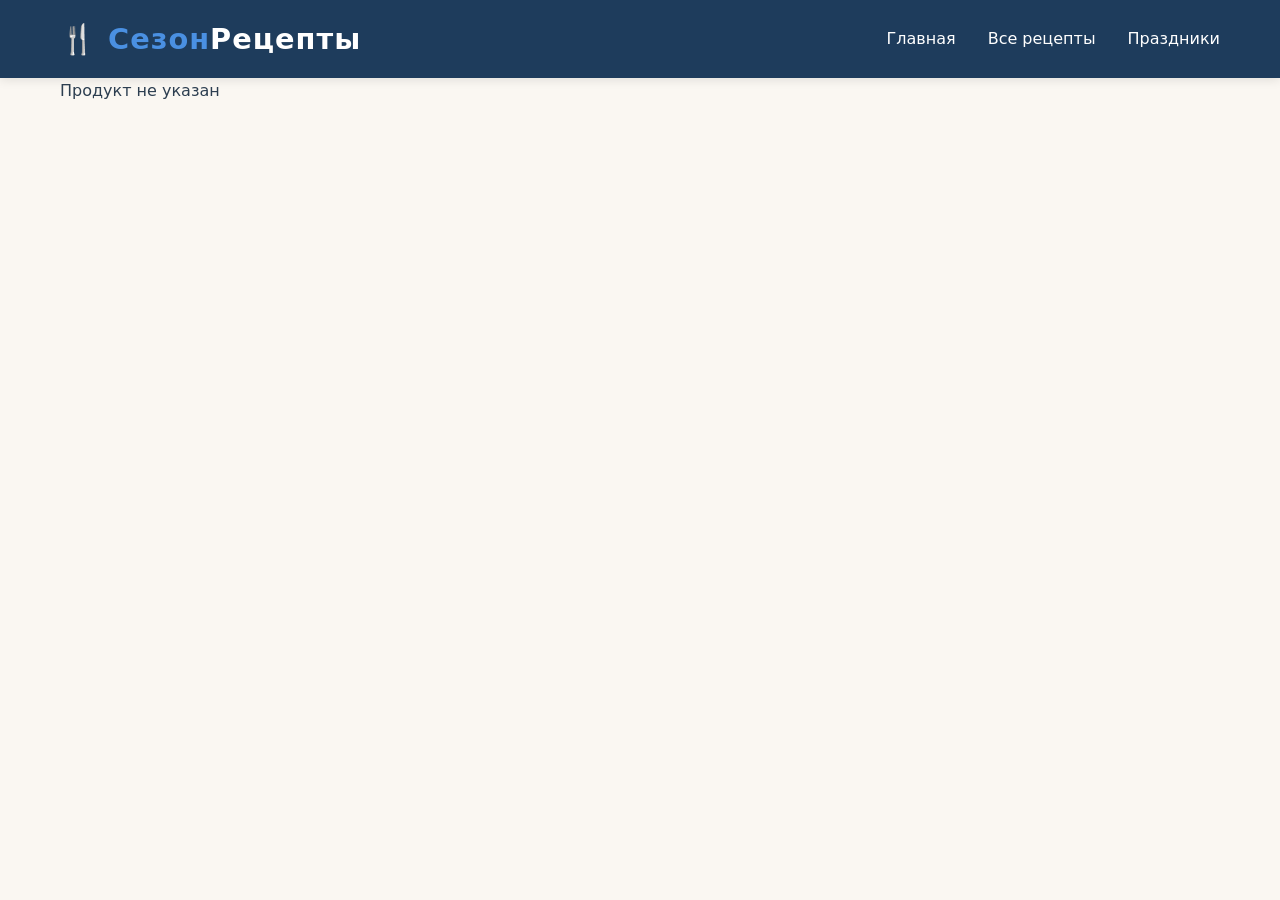
<file: product.html>
<!DOCTYPE html>
<html lang="ru">
<head>
    <meta charset="UTF-8">
    <meta name="viewport" content="width=device-width, initial-scale=1.0">
    <title>Сезонные рецепты | Продукт</title>
    <link rel="stylesheet" href="css/style.css">
</head>
<body>
    <header>
        <div class="container">
            <div class="logo">🍴 <span>Сезон</span>Рецепты</div>
            <nav>
                <ul>
                    <li><a href="index.html">Главная</a></li>
                    <li><a href="recipes.html">Все рецепты</a></li>
                    <li><a href="holidays.html">Праздники</a></li>
                </ul>
            </nav>
        </div>
    </header>

    <main class="container">
        <article id="product-content">
            <img id="product-image" src="" alt="" style="max-width:100%; border-radius:12px; margin-bottom:2rem;">
            <h1 id="product-title"></h1>
            <p id="product-description"></p>
            
            <h3>📅 Сезонность</h3>
            <div id="product-season"></div>
            
            <h2 class="section-title">🍲 Рецепты с этим продуктом</h2>
            <div id="recipes-grid" class="grid"></div>
        </article>
    </main>

  

 
    <script src="js/main.js"></script>
    <script src="js/product.js"></script>
</body>
</html>
</file>
<file: css/style.css>
/* Календарь */
.calendar-section {
    margin: 2rem 0;
}

.calendar {
    background: white;
    border-radius: 16px;
    padding: 1.5rem;
    box-shadow: 0 4px 15px rgba(0,0,0,0.05);
    max-width: 500px;
    margin: 0 auto;
}

.calendar-header {
    display: flex;
    justify-content: space-between;
    align-items: center;
    margin-bottom: 1rem;
    font-weight: 600;
    color: var(--primary);
}

.calendar-header button {
    background: none;
    border: none;
    font-size: 1.5rem;
    cursor: pointer;
    color: var(--accent);
    padding: 0 0.5rem;
}

.calendar-header button:hover {
    color: #c45d1e;
}

.calendar-weekdays {
    display: grid;
    grid-template-columns: repeat(7, 1fr);
    text-align: center;
    font-weight: 600;
    color: #666;
    margin-bottom: 0.5rem;
    font-size: 0.9rem;
}

.calendar-days {
    display: grid;
    grid-template-columns: repeat(7, 1fr);
    gap: 4px;
}

.calendar-day {
    aspect-ratio: 1;
    display: flex;
    align-items: center;
    justify-content: center;
    border-radius: 8px;
    font-size: 0.9rem;
    background-color: #f8f9fa;
    transition: 0.2s;
    cursor: default;
}

.calendar-day.today {
    background-color: var(--accent);
    color: white;
    font-weight: 600;
    box-shadow: 0 2px 8px rgba(0,0,0,0.1);
}

.calendar-day.holiday {
    background-color: #fff3cd;
    border: 2px solid #ffc107;
    font-weight: 600;
}

.calendar-day.today.holiday {
    background: linear-gradient(145deg, var(--accent), #ffc107);
    color: white;
    border: 2px solid #e67e22;
}

.calendar-day.empty {
    background: transparent;
}

/* Легенда */
.calendar-legend {
    display: flex;
    gap: 1.5rem;
    justify-content: center;
    margin-top: 1rem;
    font-size: 0.9rem;
}

.legend-item {
    display: flex;
    align-items: center;
    gap: 0.5rem;
}

.legend-color {
    width: 20px;
    height: 20px;
    border-radius: 4px;
}

.legend-color.today {
    background-color: var(--accent);
}

.legend-color.holiday {
    background-color: #fff3cd;
    border: 2px solid #ffc107;
}
/* Двухколоночный макет */
.main-layout {
    display: flex;
    gap: 2rem;
    align-items: flex-start;
}

.calendar-sidebar {
    flex: 0 0 300px; /* фиксированная ширина календаря */
    position: sticky;
    top: 20px; /* прилипает при прокрутке */
}

.main-content {
    flex: 1; /* занимает оставшееся пространство */
}

/* Адаптивность для мобильных */
@media (max-width: 768px) {
    .main-layout {
        flex-direction: column;
    }
    
    .calendar-sidebar {
        flex: none;
        width: 100%;
        position: static; /* отключаем прилипание */
        margin-bottom: 2rem;
    }
}


* {
    margin: 0;
    padding: 0;
    box-sizing: border-box;
    font-family: 'Segoe UI', Roboto, system-ui, sans-serif;
}

body {
    background-color: #faf7f2;
    color: #2c3e50;
    line-height: 1.6;
}

/* Сезонные темы (будут переключаться в зависимости от месяца) */
body.winter {
    --primary: #1e3c5c;
    --accent: #4a90e2;
    --bg-light: #e8f0fe;
}
body.spring {
    --primary: #2e7d5e;
    --accent: #7ebc59;
    --bg-light: #e3f2e9;
}
body.summer {
    --primary: #c44536;
    --accent: #f4a261;
    --bg-light: #fff3e0;
}
body.autumn {
    --primary: #b45f2e;
    --accent: #e67e22;
    --bg-light: #fef0e0;
}

.container {
    max-width: 1200px;
    margin: 0 auto;
    padding: 0 20px;
}

/* Шапка */
header {
    background-color: var(--primary);
    color: white;
    padding: 1rem 0;
    box-shadow: 0 2px 10px rgba(0,0,0,0.1);
}

header .container {
    display: flex;
    justify-content: space-between;
    align-items: center;
    flex-wrap: wrap;
}

.logo {
    font-size: 1.8rem;
    font-weight: 700;
    letter-spacing: 1px;
}

.logo span {
    color: var(--accent);
}

nav ul {
    display: flex;
    gap: 2rem;
    list-style: none;
}

nav a {
    color: white;
    text-decoration: none;
    font-weight: 500;
    padding: 0.5rem 0;
    border-bottom: 2px solid transparent;
    transition: 0.3s;
}

nav a:hover,
nav a.active {
    border-bottom-color: var(--accent);
}

/* Главный баннер (текущий праздник) */
.hero {
    background: linear-gradient(rgba(0,0,0,0.6), rgba(0,0,0,0.6)), 
                url('https://t3.ftcdn.net/jpg/07/09/78/76/360_F_709787664_mkpcdGMyquDqROLcXev1buwXmzor2XDK.jpg') center/cover;
    color: white;
    text-align: center;
    padding: 4rem 2rem;
    border-radius: 12px;
    margin: 2rem 0;
}

.hero h2 {
    font-size: 2.8rem;
    margin-bottom: 1rem;
    text-shadow: 2px 2px 4px rgba(0,0,0,0.3);
}

.hero p {
    font-size: 1.3rem;
    max-width: 700px;
    margin: 0 auto 2rem;
    opacity: 0.95;
}

.btn {
    display: inline-block;
    background-color: var(--accent);
    color: white;
    padding: 0.9rem 2.5rem;
    text-decoration: none;
    border-radius: 50px;
    font-weight: 600;
    font-size: 1.1rem;
    transition: 0.3s;
    border: none;
    cursor: pointer;
}

.btn:hover {
    background-color: #c45d1e;
    transform: translateY(-2px);
    box-shadow: 0 5px 15px rgba(0,0,0,0.2);
}

/* Заголовки секций */
.section-title {
    font-size: 2rem;
    margin: 2rem 0 1.5rem;
    position: relative;
    padding-bottom: 0.5rem;
    color: var(--primary);
}

.section-title::after {
    content: '';
    position: absolute;
    bottom: 0;
    left: 0;
    width: 80px;
    height: 3px;
    background-color: var(--accent);
}

/* Сетка карточек */
.grid {
    display: grid;
    grid-template-columns: repeat(auto-fill, minmax(280px, 1fr));
    gap: 2rem;
    margin: 2rem 0;
}

.card {
    background: white;
    border-radius: 16px;
    overflow: hidden;
    box-shadow: 0 4px 15px rgba(0,0,0,0.1);
    transition: 0.3s;
    display: flex;
    flex-direction: column;
}

.card:hover {
    transform: translateY(-8px);
    box-shadow: 0 12px 30px rgba(0,0,0,0.15);
}

.card img {
    width: 100%;
    height: 200px;
    object-fit: cover;
}

.card-content {
    padding: 1.5rem;
    flex: 1;
    display: flex;
    flex-direction: column;
}

.card h3 {
    color: var(--primary);
    margin-bottom: 0.5rem;
    font-size: 1.4rem;
}

.card p {
    color: #555;
    margin-bottom: 1rem;
    flex: 1;
}

.card .meta {
    display: flex;
    justify-content: space-between;
    align-items: center;
    font-size: 0.9rem;
    color: #666;
    margin: 1rem 0 0.5rem;
}


/* Индикатор сезона (полоски месяцев) */
.season-bars {
    display: flex;
    gap: 2px;
    margin: 1rem 0;
    flex-wrap: wrap;
}

.season-bar {
    flex: 1 0 30px;
    text-align: center;
    padding: 0.5rem 0;
    background-color: #ddd;
    border-radius: 6px;
    font-size: 0.75rem;
    font-weight: 600;
    color: #333;
}

.season-bar.active {
    background-color: var(--accent);
    color: white;
}

/* Фильтры для каталога рецептов */
.filters {
    background: white;
    padding: 1.5rem;
    border-radius: 12px;
    margin-bottom: 2rem;
    display: flex;
    flex-wrap: wrap;
    gap: 1.5rem;
    align-items: flex-end;
    box-shadow: 0 2px 8px rgba(0,0,0,0.05);
}

.filter-group {
    display: flex;
    flex-direction: column;
    gap: 0.5rem;
    min-width: 200px;
}

.filter-group label {
    font-weight: 600;
    color: var(--primary);
}

.filter-group select {
    padding: 0.7rem;
    border: 1px solid #ddd;
    border-radius: 8px;
    font-size: 1rem;
}

/* Футер */
footer {
    background-color: #2c3e50;
    color: white;
    text-align: center;
    padding: 2rem 0;
    margin-top: 4rem;
}

/* Адаптивность */
@media (max-width: 768px) {
    header .container {
        flex-direction: column;
        gap: 1rem;
    }
    nav ul {
        flex-wrap: wrap;
        justify-content: center;
        gap: 1rem;
    }
    .hero h2 {
        font-size: 2rem;
    }
    .grid {
        grid-template-columns: 1fr;
    }
    .filters {
        flex-direction: column;
        align-items: stretch;
    }
}
</file>
